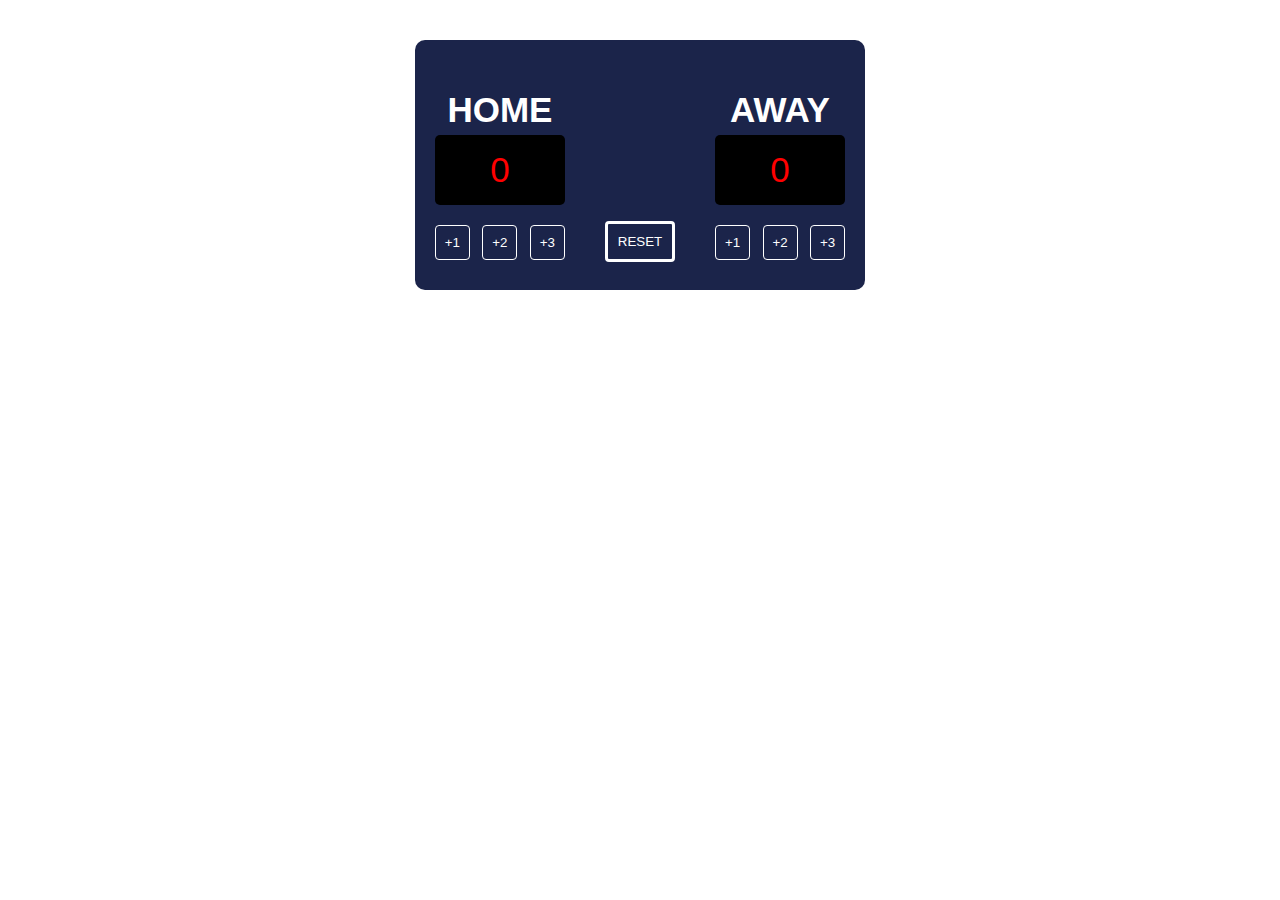
<file: index.html>
<!DOCTYPE html>
<html lang="en">
  <head>
    <meta charset="UTF-8" />
    <meta http-equiv="X-UA-Compatible" content="IE=edge" />
    <meta name="viewport" content="width=device-width, initial-scale=1.0" />
    <title>Basketball Scoreboard</title>
    <link rel="stylesheet" href="styles.css" />
  </head>
  <body>
    <div class="main-body">
      <div id="homeTeamSection">
        <h3 class="teams">HOME</h3>
        <div id="homeTeamScore">0</div>
        <div id="homeControls">
          <button id="homeScorePlusOne">+1</button>
          <button id="homeScorePlusTwo">+2</button>
          <button id="homeScorePlusThree">+3</button>
        </div>
      </div>

      <div id="resetBtnContainer">
        <button id="resetScore">RESET</button>
      </div>

      <div id="guestTeamSection">
        <h3 class="teams">AWAY</h3>
        <div id="guestTeamScore">0</div>
        <div id="guestControls">
          <button id="guestScorePlusOne">+1</button>
          <button id="guestScorePlusTwo">+2</button>
          <button id="guestScorePlusThree">+3</button>
        </div>
      </div>
    </div>
    <script src="index.js"></script>
  </body>
</html>
</file>
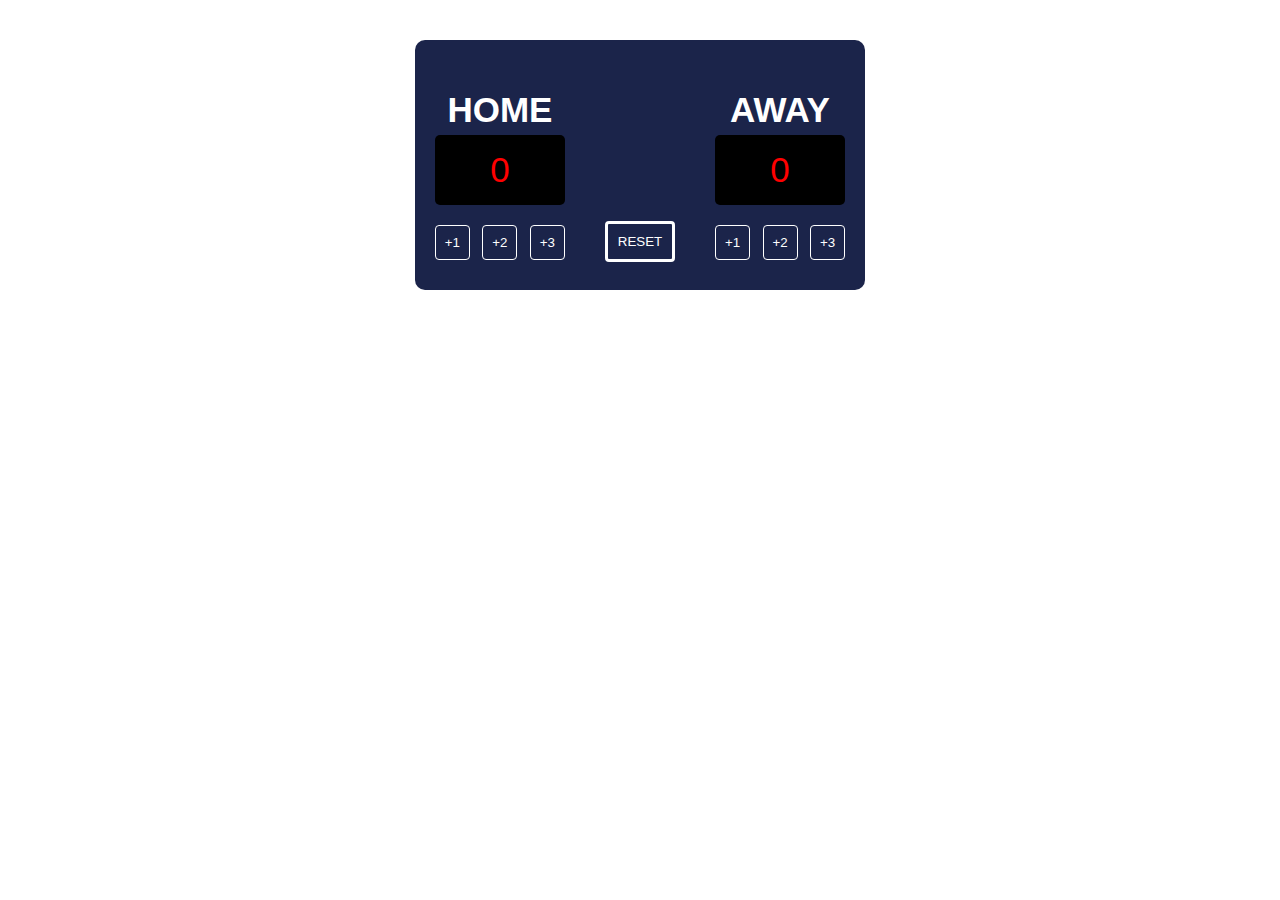
<file: html/index.html>
<!DOCTYPE html>
<html lang="en">
  <head>
    <meta charset="UTF-8" />
    <meta http-equiv="X-UA-Compatible" content="IE=edge" />
    <meta name="viewport" content="width=device-width, initial-scale=1.0" />
    <title>Basketball Scoreboard</title>
    <link rel="stylesheet" href="../css/styles.css" />
  </head>
  <body>
    <div class="main-body">
      <div id="homeTeamSection">
        <h3 class="teams">HOME</h3>
        <div id="homeTeamScore">0</div>
        <div id="homeControls">
          <button id="homeScorePlusOne">+1</button>
          <button id="homeScorePlusTwo">+2</button>
          <button id="homeScorePlusThree">+3</button>
        </div>
      </div>

      <div id="resetBtnContainer">
        <button id="resetScore">RESET</button>
      </div>

      <div id="guestTeamSection">
        <h3 class="teams">AWAY</h3>
        <div id="guestTeamScore">0</div>
        <div id="guestControls">
          <button id="guestScorePlusOne">+1</button>
          <button id="guestScorePlusTwo">+2</button>
          <button id="guestScorePlusThree">+3</button>
        </div>
      </div>
    </div>
    <script src="../javascript/index.js"></script>
  </body>
</html>
</file>
<file: styles.css>
body {
    margin: 0;
}

.main-body {
    margin: auto;
    margin-top: 40px;
    width: 450px;
    display: flex;
    justify-content: space-around;
    background-color:#1B244A;
    border-radius: 10px;
}

.teams {
    font-size: 35px;
    color: white;
    font-family:'Segoe UI', Tahoma, Geneva, Verdana, sans-serif;
    margin-top: 50px;
    margin-bottom: 5px;
}

#homeTeamSection {
    display: flex;
    flex-direction: column;
    justify-content: center;
    align-items: center;
}

#guestTeamSection {
    display: flex;
    flex-direction: column;
    justify-content: center;
    align-items: center;
}

#homeTeamScore {
    font-size: 35px;
    height: 50px;
    background-color: black;
    color: red;
    font-family: 'Segoe UI', Tahoma, Geneva, Verdana, sans-serif;
    padding: 10px;
    border-radius: 5px;
    justify-content: center;
    align-items: center;
    display: flex;
    margin-bottom: 20px;
    width: 110px;
}

#guestTeamScore {
    font-size: 35px;
    height: 50px;
    background-color: black;
    color: red;
    font-family: 'Segoe UI', Tahoma, Geneva, Verdana, sans-serif;
    padding: 10px;
    border-radius: 5px;
    justify-content: center;
    align-items: center;
    display: flex;
    margin-bottom: 20px;
    width: 110px;
}

#homeControls {
    margin-bottom: 30px;
    display: flex;
    justify-content: space-between;
    width: 100%;
}

#guestControls {
    margin-bottom: 30px;
    display: flex;
    justify-content: space-between;
    width: 100%;
}

#homeScorePlusOne, #homeScorePlusTwo, #homeScorePlusThree {
    height: 35px;
    width: 35px;
    background-color: transparent;
    border: solid 1px white;
    color: white;
    border-radius: 4px;
    font-family: 'Segoe UI', Tahoma, Geneva, Verdana, sans-serif;
}

#guestScorePlusOne, #guestScorePlusTwo, #guestScorePlusThree {
    height: 35px;
    width: 35px;
    background-color: transparent;
    border: solid 1px white;
    color: white;
    border-radius: 4px;
    font-family: 'Segoe UI', Tahoma, Geneva, Verdana, sans-serif;
}

#homeScorePlusOne:hover, #homeScorePlusTwo:hover, #homeScorePlusThree:hover {
    background-color: white;
    color: black;
}

#guestScorePlusOne:hover, #guestScorePlusTwo:hover, #guestScorePlusThree:hover {
    background-color: white;
    color: black;
}

#resetScore {
    background-color: transparent;
    border: solid 3px white;
    color: white;
    border-radius: 4px;
    font-family: 'Segoe UI', Tahoma, Geneva, Verdana, sans-serif;
    padding: 10px;
    margin-bottom: 20px;
}

#resetBtnContainer {
    display: flex;
    flex-direction: column;
    justify-content: end;
    margin-bottom: 8px;
}

#resetScore:hover {
    background-color: white;
    color: black;
}
</file>
<file: css/styles.css>
body {
    margin: 0;
}

.main-body {
    margin: auto;
    margin-top: 40px;
    width: 450px;
    display: flex;
    justify-content: space-around;
    background-color:#1B244A;
    border-radius: 10px;
}

.teams {
    font-size: 35px;
    color: white;
    font-family:'Segoe UI', Tahoma, Geneva, Verdana, sans-serif;
    margin-top: 50px;
    margin-bottom: 5px;
}

#homeTeamSection {
    display: flex;
    flex-direction: column;
    justify-content: center;
    align-items: center;
}

#guestTeamSection {
    display: flex;
    flex-direction: column;
    justify-content: center;
    align-items: center;
}

#homeTeamScore {
    font-size: 35px;
    height: 50px;
    background-color: black;
    color: red;
    font-family: 'Segoe UI', Tahoma, Geneva, Verdana, sans-serif;
    padding: 10px;
    border-radius: 5px;
    justify-content: center;
    align-items: center;
    display: flex;
    margin-bottom: 20px;
    width: 110px;
}

#guestTeamScore {
    font-size: 35px;
    height: 50px;
    background-color: black;
    color: red;
    font-family: 'Segoe UI', Tahoma, Geneva, Verdana, sans-serif;
    padding: 10px;
    border-radius: 5px;
    justify-content: center;
    align-items: center;
    display: flex;
    margin-bottom: 20px;
    width: 110px;
}

#homeControls {
    margin-bottom: 30px;
    display: flex;
    justify-content: space-between;
    width: 100%;
}

#guestControls {
    margin-bottom: 30px;
    display: flex;
    justify-content: space-between;
    width: 100%;
}

#homeScorePlusOne, #homeScorePlusTwo, #homeScorePlusThree {
    height: 35px;
    width: 35px;
    background-color: transparent;
    border: solid 1px white;
    color: white;
    border-radius: 4px;
    font-family: 'Segoe UI', Tahoma, Geneva, Verdana, sans-serif;
}

#guestScorePlusOne, #guestScorePlusTwo, #guestScorePlusThree {
    height: 35px;
    width: 35px;
    background-color: transparent;
    border: solid 1px white;
    color: white;
    border-radius: 4px;
    font-family: 'Segoe UI', Tahoma, Geneva, Verdana, sans-serif;
}

#homeScorePlusOne:hover, #homeScorePlusTwo:hover, #homeScorePlusThree:hover {
    background-color: white;
    color: black;
}

#guestScorePlusOne:hover, #guestScorePlusTwo:hover, #guestScorePlusThree:hover {
    background-color: white;
    color: black;
}

#resetScore {
    background-color: transparent;
    border: solid 3px white;
    color: white;
    border-radius: 4px;
    font-family: 'Segoe UI', Tahoma, Geneva, Verdana, sans-serif;
    padding: 10px;
    margin-bottom: 20px;
}

#resetBtnContainer {
    display: flex;
    flex-direction: column;
    justify-content: end;
    margin-bottom: 8px;
}

#resetScore:hover {
    background-color: white;
    color: black;
}
</file>
